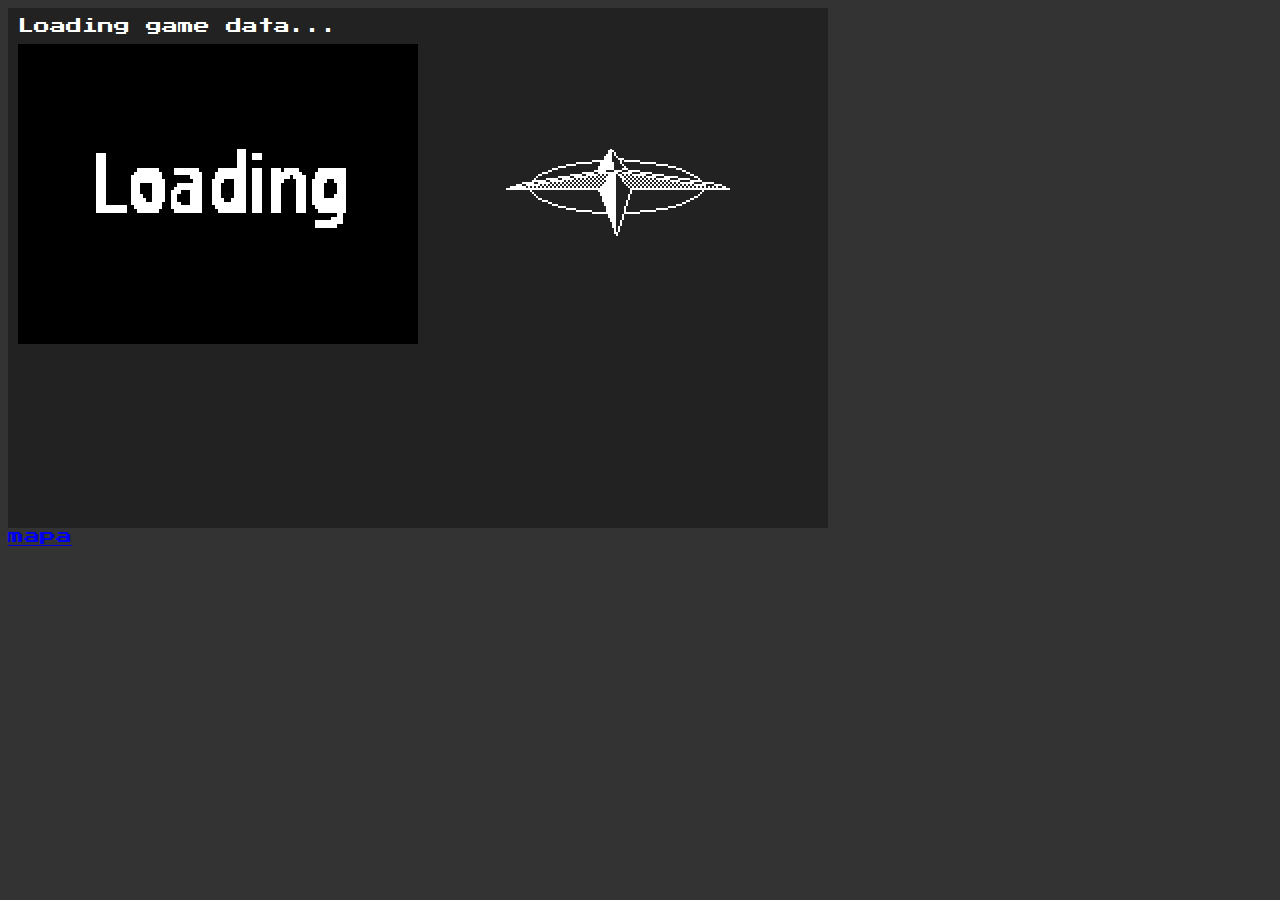
<file: docs/index.html>
<!DOCTYPE html>
<html lang="en">

<head>
    <meta charset="UTF-8">
    <meta http-equiv="X-UA-Compatible" content="IE=edge">
    <meta name="viewport" content="width=device-width, initial-scale=1.0">
    <title>Document</title>

    <script src="JS/main.js"></script>

    <link rel="stylesheet" href="CSS/main.css">
</head>

<body>
    <main>
        <div id="title">
            Loading game data...
        </div>

        <div class="images">
            <img src="IMG/loading.gif" id="image" alt="image">
            <div class="compass">
                <div class="hiders" id="n"></div>
                <div class="hiders" id="s"></div>
                <div class="hiders" id="w"></div>
                <div class="hiders" id="e"></div>
            </div>
        </div>

        <div id="text">
        </div>

        <input id="input" type="text" onblur="this.focus()" autofocus spellcheck="false">
    </main>
	<a href="map.png" target="_blank">mapa</a>
</body>

</html>
</file>
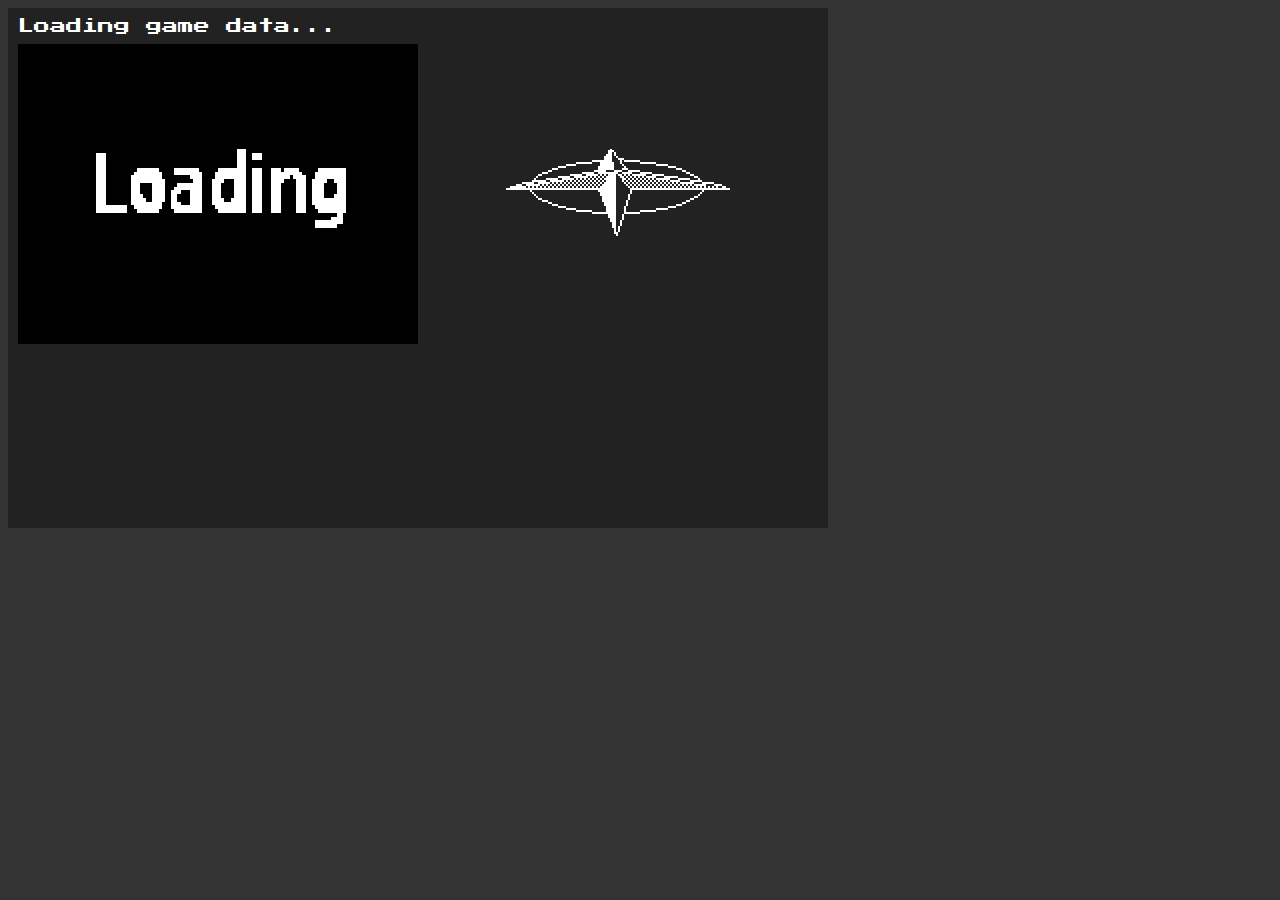
<file: src/index.html>
<!DOCTYPE html>
<html lang="en">

<head>
    <meta charset="UTF-8">
    <meta http-equiv="X-UA-Compatible" content="IE=edge">
    <meta name="viewport" content="width=device-width, initial-scale=1.0">
    <title>Document</title>

    <script src="JS/main.js"></script>

    <link rel="stylesheet" href="CSS/main.css">
</head>

<body>
    <main>
        <div id="title">
            Loading game data...
        </div>

        <div class="images">
            <img src="IMG/loading.gif" id="image" alt="image">
            <div class="compass">
                <div class="hiders" id="n"></div>
                <div class="hiders" id="s"></div>
                <div class="hiders" id="w"></div>
                <div class="hiders" id="e"></div>
            </div>
        </div>

        <div id="text">
        </div>

        <input id="input" type="text" onblur="this.focus()" autofocus spellcheck="false">
    </main>
</body>

</html>
</file>
<file: docs/CSS/main.css>
:root {
    --color: #fff
}

@font-face {
    font-family: TheFont;
    src: url('../FONTS/PressStart2P.ttf');
}

body {
    color: #fff;
    background-color: #333;
    image-rendering: pixelated;
    font-family: TheFont;
    font-size: 16px;
}

main{
    background-color: #222;
    color: #fff;
    width: 800px;
    height: 500px;
    padding: 10px;
}

#image{
    background-color: var(--color);
    width: 400px;
    height: 300px;
}

#text{
    width: 100%;
    padding: 10px 0;

}

#title{
    width: 100%;
    padding: 0 0 10px 0;
}

#input{
    color: #fff;
    width: 100%;
    background-color: #222;
    border: 0px;
    font-family: TheFont;
    padding: 5px 0;
    font-size: 16px;

}

#input:focus{
    outline-style: none;
    box-shadow: none;
    border-color: transparent;
    color: white;
    border: 0px;
}

.images{
    display: flex;
}

.compass{
    background: url(../IMG/compass.png);
    background-size: 100% 100%;
    width: 256px;
    height: 120px;
    margin: auto;
}

.hiders{
    position: relative;
    background-color: #222;
    width: 20px;
    height: 15px;
}

#n{
    top: 0px;
    left: 110px;
}

#s{
    top: 90px;
    left: 120px;
}

#w{
    top: 1px;
    left: 10px;
}

#e{
    top: -10px;
    left: 230px;
}
</file>
<file: src/CSS/main.css>
:root {
    --color: #fff
}

@font-face {
    font-family: TheFont;
    src: url('../FONTS/PressStart2P.ttf');
}

body {
    color: #fff;
    background-color: #333;
    image-rendering: pixelated;
    font-family: TheFont;
    font-size: 16px;
}

main{
    background-color: #222;
    color: #fff;
    width: 800px;
    height: 500px;
    padding: 10px;
}

#image{
    background-color: var(--color);
    width: 400px;
    height: 300px;
}

#text{
    width: 100%;
    padding: 10px 0;

}

#title{
    width: 100%;
    padding: 0 0 10px 0;
}

#input{
    color: #fff;
    width: 100%;
    background-color: #222;
    border: 0px;
    font-family: TheFont;
    padding: 5px 0;
    font-size: 16px;

}

#input:focus{
    outline-style: none;
    box-shadow: none;
    border-color: transparent;
    color: white;
    border: 0px;
}

.images{
    display: flex;
}

.compass{
    background: url(../IMG/compass.png);
    background-size: 100% 100%;
    width: 256px;
    height: 120px;
    margin: auto;
}

.hiders{
    position: relative;
    background-color: #222;
    width: 20px;
    height: 15px;
}

#n{
    top: 0px;
    left: 110px;
}

#s{
    top: 90px;
    left: 120px;
}

#w{
    top: 1px;
    left: 10px;
}

#e{
    top: -10px;
    left: 230px;
}
</file>
